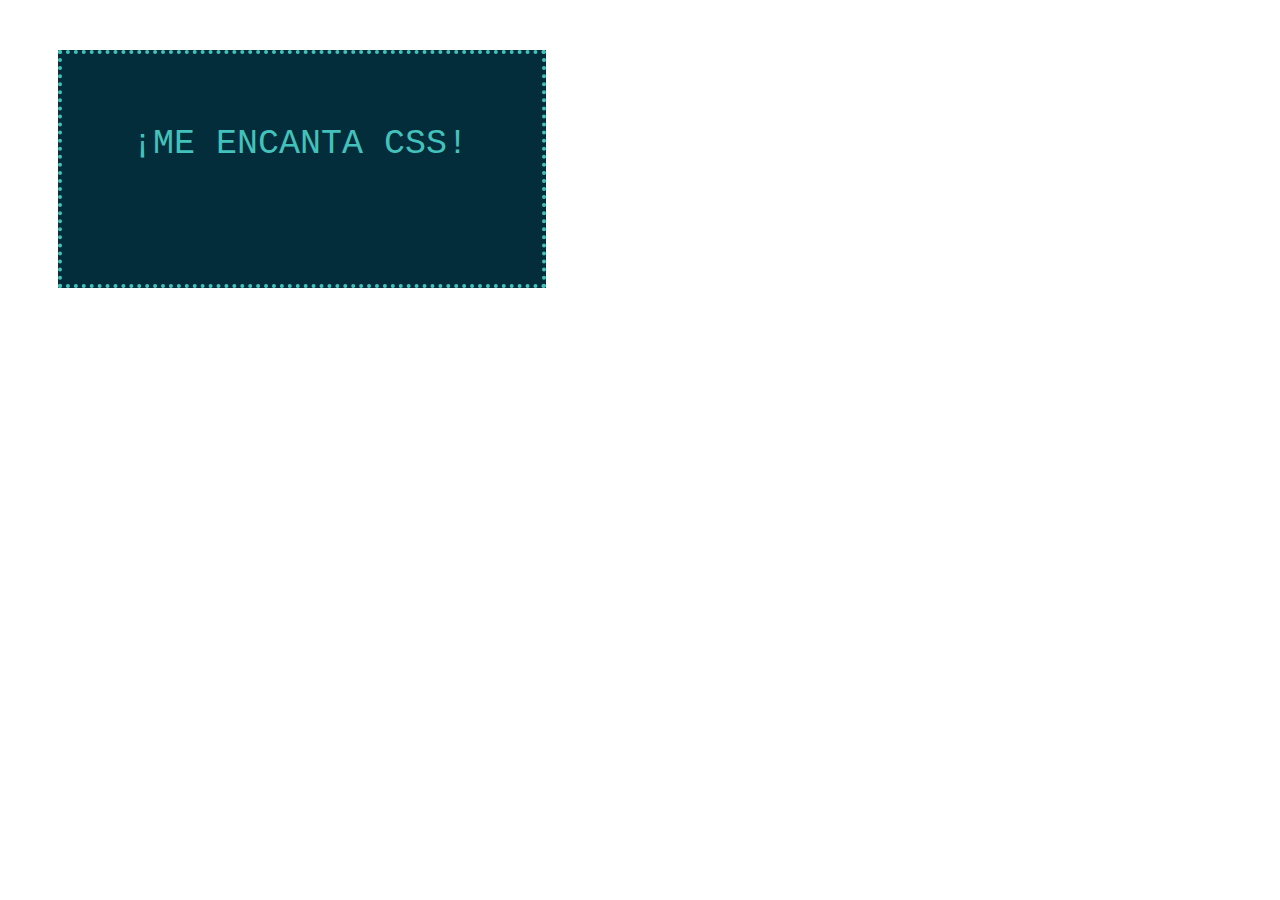
<file: Curso DW1/Nuevos desafios/Desafio 2 - Nahuel Varela/Desafio 2.html>
<!DOCTYPE html>
<html lang="en">
<head>
    <meta charset="UTF-8">
    <meta http-equiv="X-UA-Compatible" content="IE=edge">
    <meta name="viewport" content="width=device-width, initial-scale=1.0">
    <title>Desafio 2</title>
    <link rel="stylesheet" href="estilos.css">
</head>
<div class="Caja">
   <p class="chorizo">¡Me encanta CSS!</p>
</div>
</html>
</file>
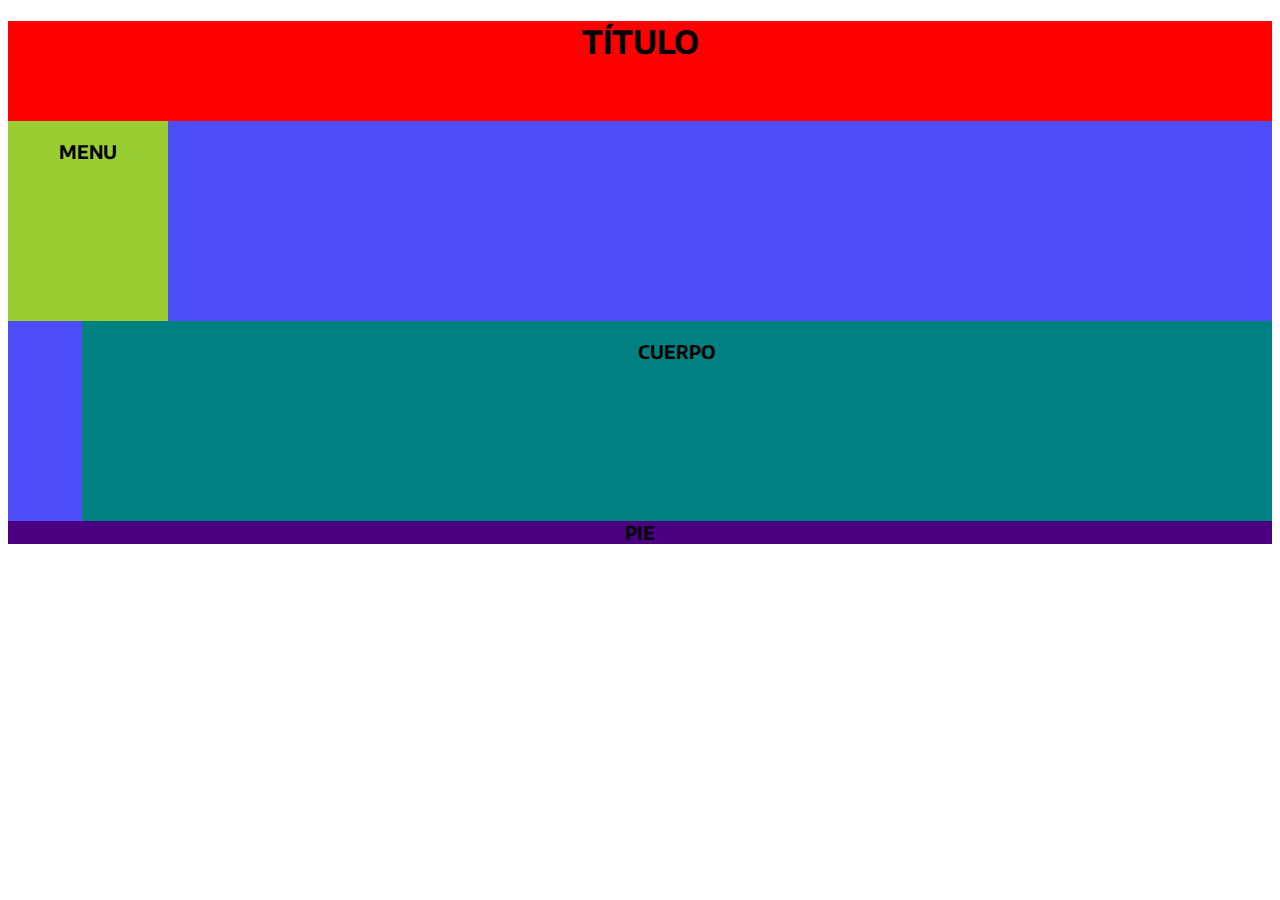
<file: Curso DW1/Nuevos desafios/Desafio 3 - Nahuel Varela/Desafio 3.html>
<!DOCTYPE html>
<html lang="en">
<head>
    <meta charset="UTF-8">
    <meta http-equiv="X-UA-Compatible" content="IE=edge">
    <meta name="viewport" content="width=device-width, initial-scale=1.0">
    <link rel="stylesheet" href="estilos.css">
    <title>Desafío 3 1</title>
    <style>
        @import url('https://fonts.googleapis.com/css2?family=Encode+Sans+SC:wght@100&display=swap');
        </style>
</head>
<!--Está fresquito-->
<body>
    <div id="contenedor">

        <div id="cabecera">
            <h1>Título</h1>
        </div>

        <div id="menu">
            <h3>Menu</h3>
        </div>

        <div id="cuerpo">
            <h3>Cuerpo</h3>
        </div>

        <div id="pie">
            <h3>Pie</h3>

        </div>
    </div>
</body>
</html>
</file>
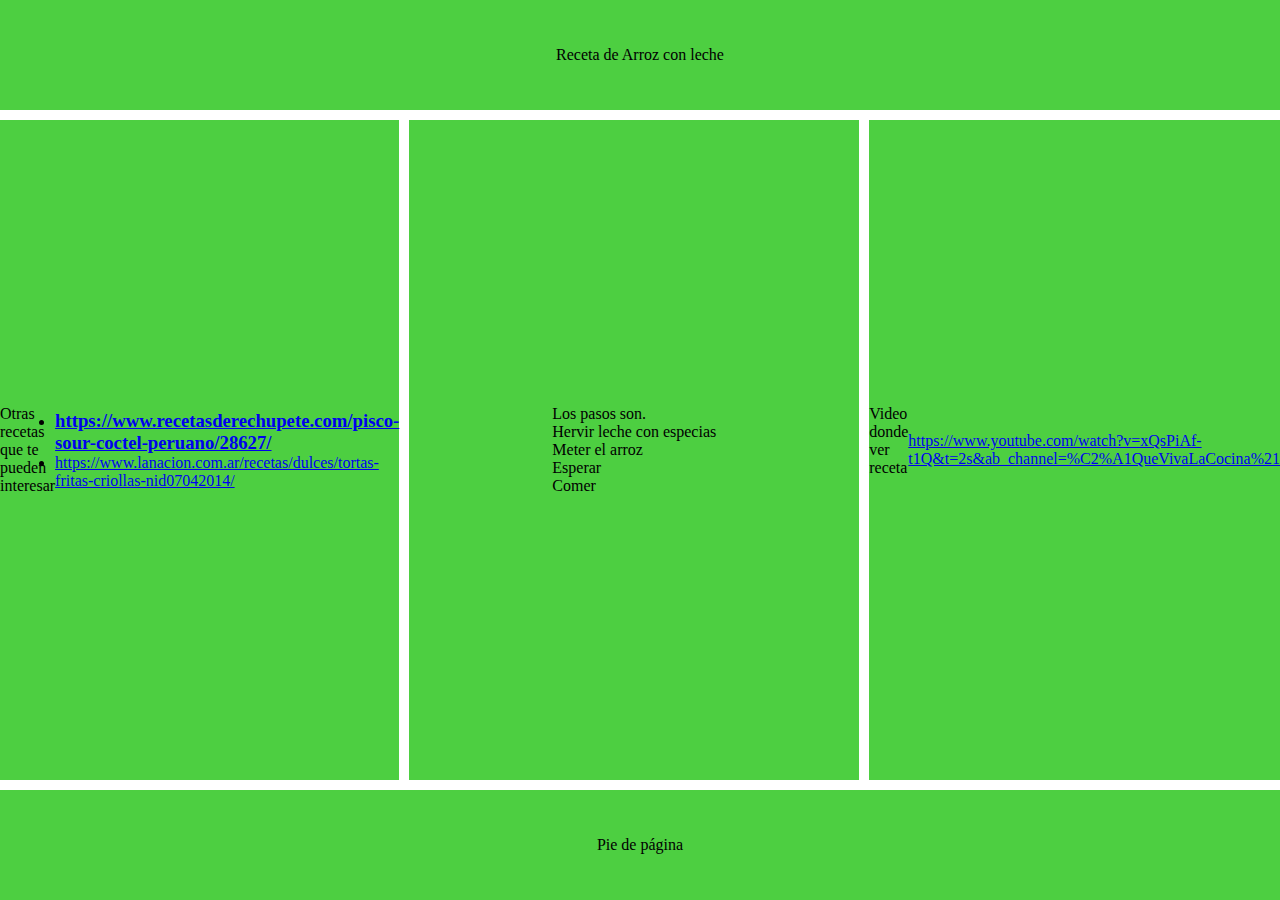
<file: Curso DW1/Nuevos desafios/Desafio 4 - Nahuel Varela/Desafio 4.html>
<!DOCTYPE html>
<html lang="en">
<head>
    <meta charset="UTF-8">
    <meta http-equiv="X-UA-Compatible" content="IE=edge">
    <meta name="viewport" content="width=device-width, initial-scale=1.0">
    <title>Desafio 4</title>
    <link rel="stylesheet" href="prueba1.css">
    <body>
        <div class="container">
        <header>Receta de Arroz con leche</header>
        <aside> Otras recetas que te pueden interesar <br>
            <ul>
                <li> <h3>
                    <a href="url">https://www.recetasderechupete.com/pisco-sour-coctel-peruano/28627/</a></li>
                    <li><a href="url">https://www.lanacion.com.ar/recetas/dulces/tortas-fritas-criollas-nid07042014/</a></li>
                </h3>
            </ul>
        </aside>
        <section>Los pasos son.
            <br> Hervir leche con especias <br> Meter el arroz <br> Esperar <br> Comer
        </section>
        <aside>Video donde ver receta <br>
            <br> <a href="url">https://www.youtube.com/watch?v=xQsPiAf-t1Q&t=2s&ab_channel=%C2%A1QueVivaLaCocina%21</a>

        </aside>
        <footer>Pie de página</footer>
        </div>
    </body>
</file>
<file: Curso DW1/Nuevos desafios/Desafio 2 - Nahuel Varela/estilos.css>
.Caja {
    background-color: rgb(4, 45, 59);
    width: 400px;
    height: 150px;
    color:rgb(66, 194, 187);
    border: 4px ;
    border-style:dotted;
    margin: 50px;
    padding: 40px; 
    text-align:center end
}

.chorizo {
    text-align: center center;
    font-family: 'Courier New', Courier, monospace;
    text-transform: uppercase;
    font-size: 35px;
   margin: 30px;
}
</file>
<file: Curso DW1/Nuevos desafios/Desafio 3 - Nahuel Varela/estilos.css>
#contenedor {
    background-color: rgb(78, 78, 248);
    background-position: center top;
    font-family: 'Encode Sans SC', sans-serif;
}

#cabecera {
    background-color:   red;
    height: 100px;
    text-align: center;
    text-transform: uppercase;
   
    

}


#cuerpo { 
    background-color: teal;
    float: right;
    width: 1190px;
    height: 200px;
    text-align: center;
    text-transform: uppercase;
}
    
#menu { 
    height: 20px;
    width: 10em;
    background-color: yellowgreen;
    float: left;
    height: 200px;
    text-align:center;
    text-transform: uppercase;
}





#pie { 
    height: 30%;
    background-color: indigo;
    text-align: center;
    text-transform: uppercase;
    clear: both;
}
</file>
<file: Curso DW1/Nuevos desafios/Desafio 4 - Nahuel Varela/prueba1.css>
/* global reset */
* {
    padding: 0px;
    margin: 0px;
  }
  
  .container {
    display: grid;
    border-width: 1px;
    border: lavender;
    border-radius: 1em;
    height: 100vh;
    grid-gap: 10px;
    grid-template-areas: 
      "header"
      "section"
      "right"
      "left"
      "footer";
    grid-template-rows: 2fr 3fr 2fr 2fr 2fr;
  }
  
  aside:nth-of-type(1) {
    grid-area: left;
  }
  
  aside:nth-of-type(2) {
    grid-area: right;
  }
  
  section {
    grid-area: section;
  }
  
  footer {
    grid-area: footer;
  }
  
  header {
    grid-area: header;
  }
  
  .container > * {
    background: rgb(77, 207, 65);
    display: flex;
    justify-content: center;
    align-items: center;
  }
  
  @media (min-width: 500px)  {
    .container {
      grid-template-areas: 
        "header header  header"
        "left   section right"
        "footer footer  footer";
      grid-template-rows: 1fr 6fr 1fr;
      grid-template-columns: 1fr 6fr 1fr;
    }
  }
</file>
